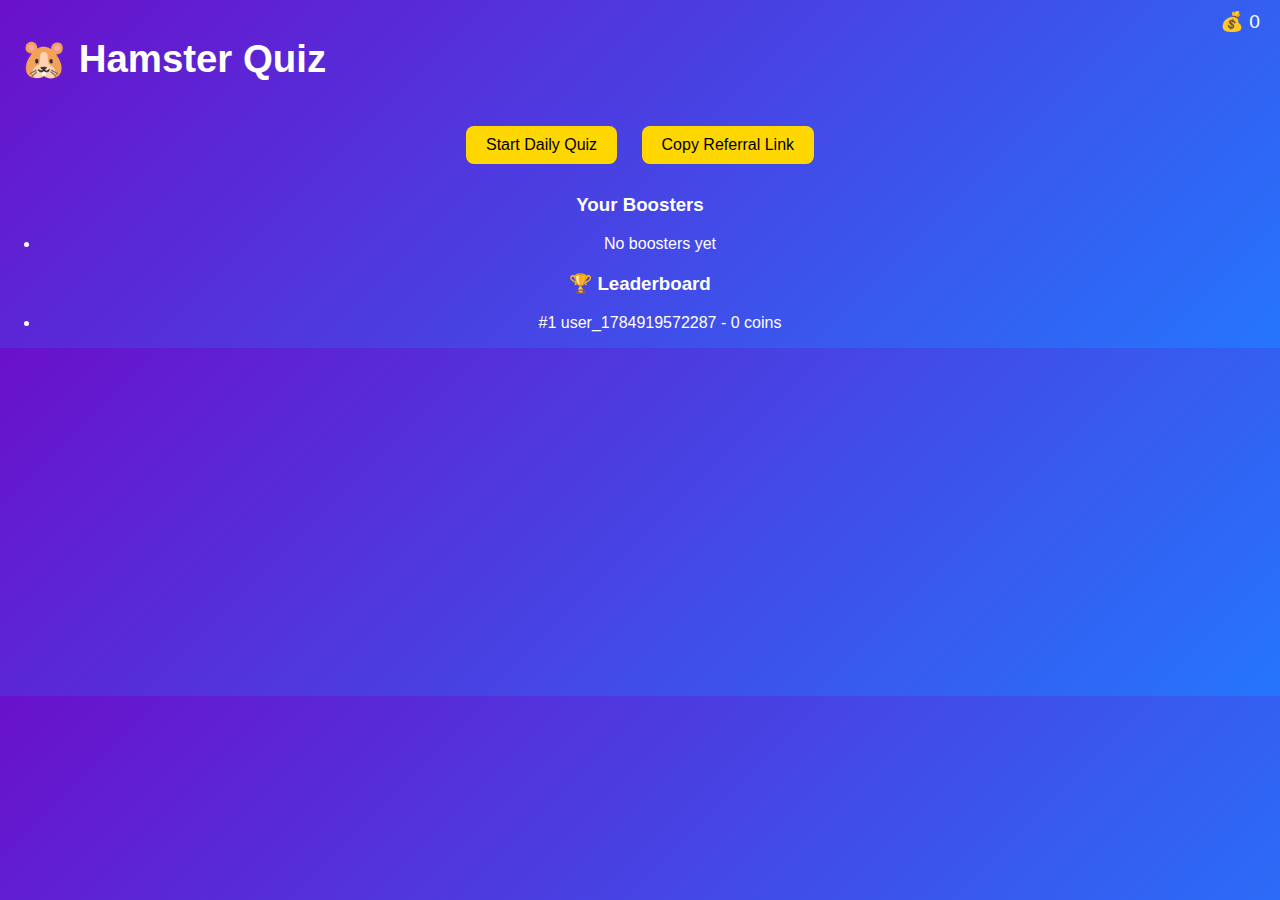
<file: index.html>
<!DOCTYPE html>
<html lang="en">
<head>
    <meta charset="UTF-8">
    <title>Hamster Quiz</title>
    <link rel="stylesheet" href="style.css">
</head>
<body>
    <div id="app">
        <header>
            <h1>🐹 Hamster Quiz</h1>
            <div id="coin-counter">💰 <span id="coin-count">0</span></div>
        </header>
        <main>
            <button id="start-quiz">Start Daily Quiz</button>
            <button id="copy-link">Copy Referral Link</button>
            <div id="quiz-container"></div>
            <div id="boosters">
                <h3>Your Boosters</h3>
                <ul id="booster-list"></ul>
            </div>
            <div id="leaderboard">
                <h3>🏆 Leaderboard</h3>
                <ul id="leaderboard-list"></ul>
            </div>
        </main>
    </div>
    <script src="script.js"></script>
</body>
</html>
</file>
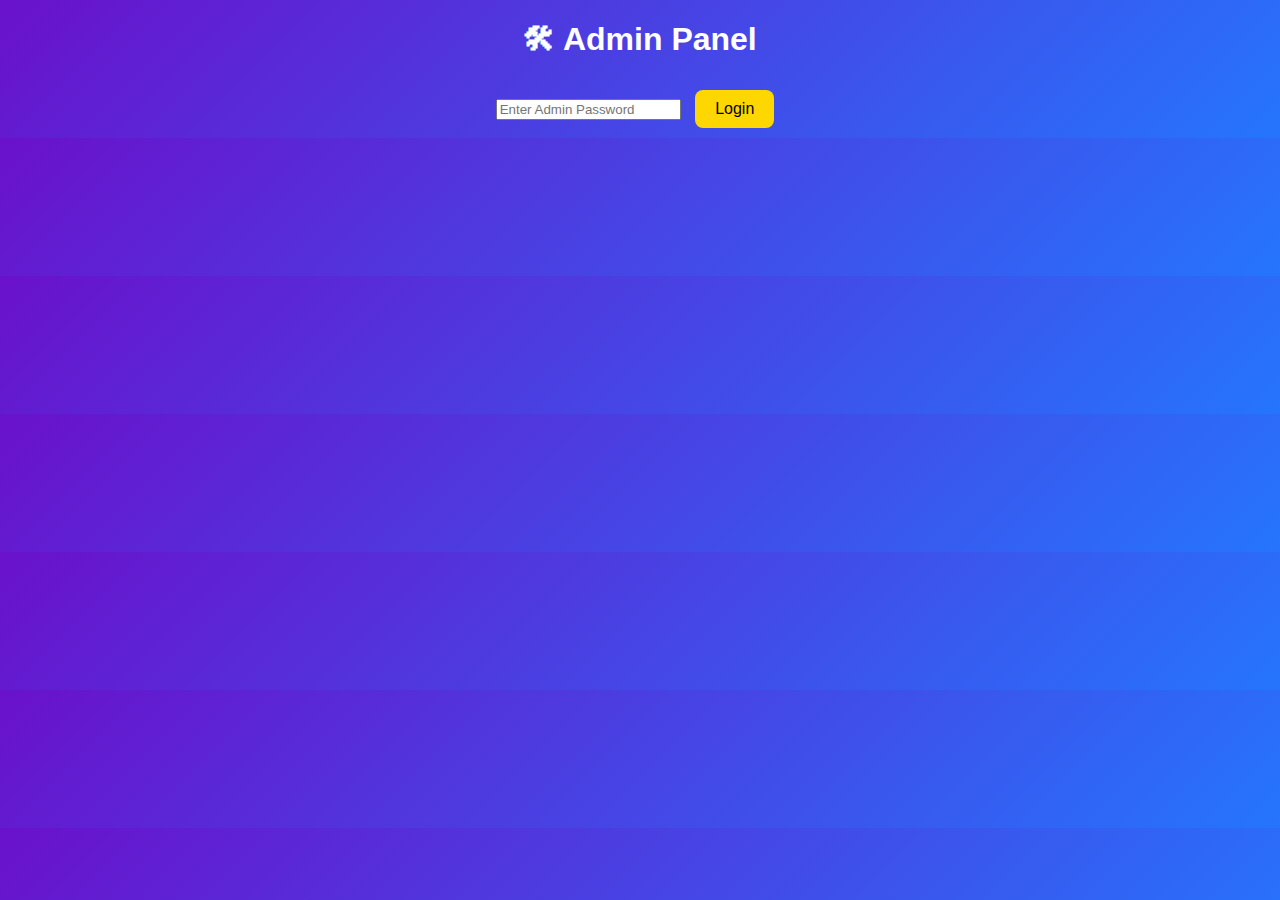
<file: admin.html>
<!DOCTYPE html>
<html lang="en">
<head>
    <meta charset="UTF-8">
    <title>Admin Panel - Hamster Quiz</title>
    <link rel="stylesheet" href="style.css">
</head>
<body>
    <h1>🛠 Admin Panel</h1>
    <div id="login-section">
        <input type="password" id="admin-password" placeholder="Enter Admin Password">
        <button onclick="login()">Login</button>
    </div>
    <div id="admin-section" style="display:none;">
        <h2>Add New Quiz</h2>
        <input type="text" id="question" placeholder="Question"><br>
        <input type="text" id="opt1" placeholder="Option 1"><br>
        <input type="text" id="opt2" placeholder="Option 2"><br>
        <input type="text" id="opt3" placeholder="Option 3"><br>
        <input type="text" id="opt4" placeholder="Option 4"><br>
        <input type="number" id="answer" placeholder="Correct Option (0-3)"><br>
        <button onclick="addQuestion()">Add Question</button>
        <button onclick="saveQuiz()">Save Quiz</button>
        <h3>Today's Quiz</h3>
        <ul id="quiz-list"></ul>
    </div>
    <script src="admin.js"></script>
</body>
</html>
</file>
<file: style.css>
body {
    font-family: Arial, sans-serif;
    background: linear-gradient(135deg, #6a11cb, #2575fc);
    color: white;
    text-align: center;
    margin: 0;
    padding: 0;
}
header {
    display: flex;
    justify-content: space-between;
    padding: 10px 20px;
    font-size: 1.2em;
}
#quiz-container {
    margin-top: 20px;
}
button {
    background: gold;
    color: black;
    padding: 10px 20px;
    border: none;
    border-radius: 8px;
    cursor: pointer;
    font-size: 1em;
    margin: 10px;
}
button:hover {
    transform: scale(1.05);
}
#leaderboard, #boosters {
    margin-top: 20px;
}
</file>
